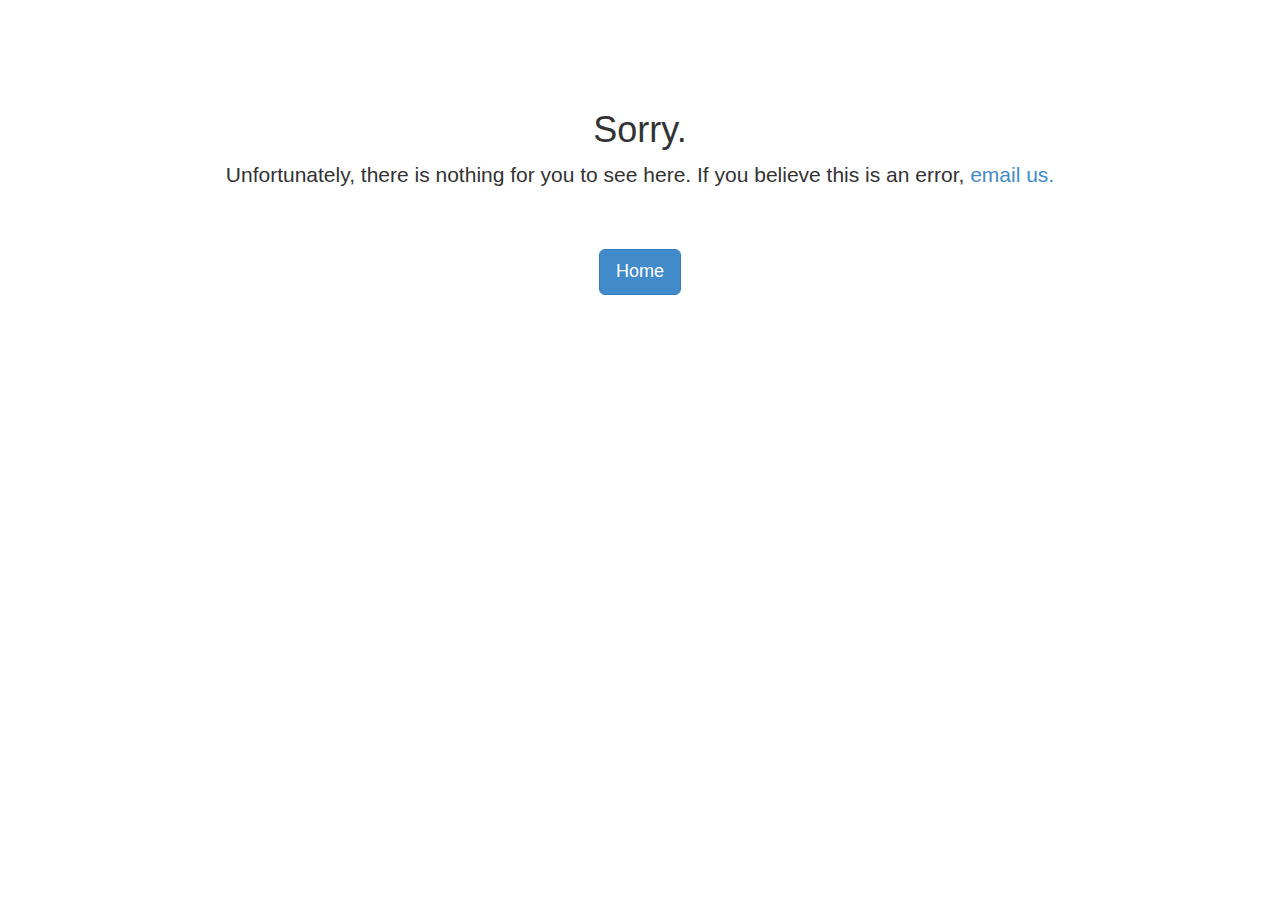
<file: css/index.html>
<!DOCTYPE html>
<html lang="en">
  <head>
    <meta charset="utf-8">
    <meta name="viewport" content="width=device-width, initial-scale=1.0">
    <meta name="description" content="">
    <meta name="author" content="">

    <title>CypherSolutions</title>

    <!-- Bootstrap core CSS -->
    <link href="sorry.css" rel="stylesheet">

    <!-- Custom styles for this template -->
    <link href="sorry2.css" rel="stylesheet">

  </head>

  <body>

    

    <div class="container">

      <div class="starter-template">
        <h1>Sorry.</h1>
        <p class="lead">Unfortunately, there is nothing for you to see here. If you believe this is an error, <a href="mailto:grumpy@cypherservers.com">email us.</a></p>
      </div>

      <center><a href="http://cypherservers.com/"><button class="btn btn-primary btn-lg">Home</button></a></center>

    </div><!-- /.container -->


  </body>
</html>
</file>
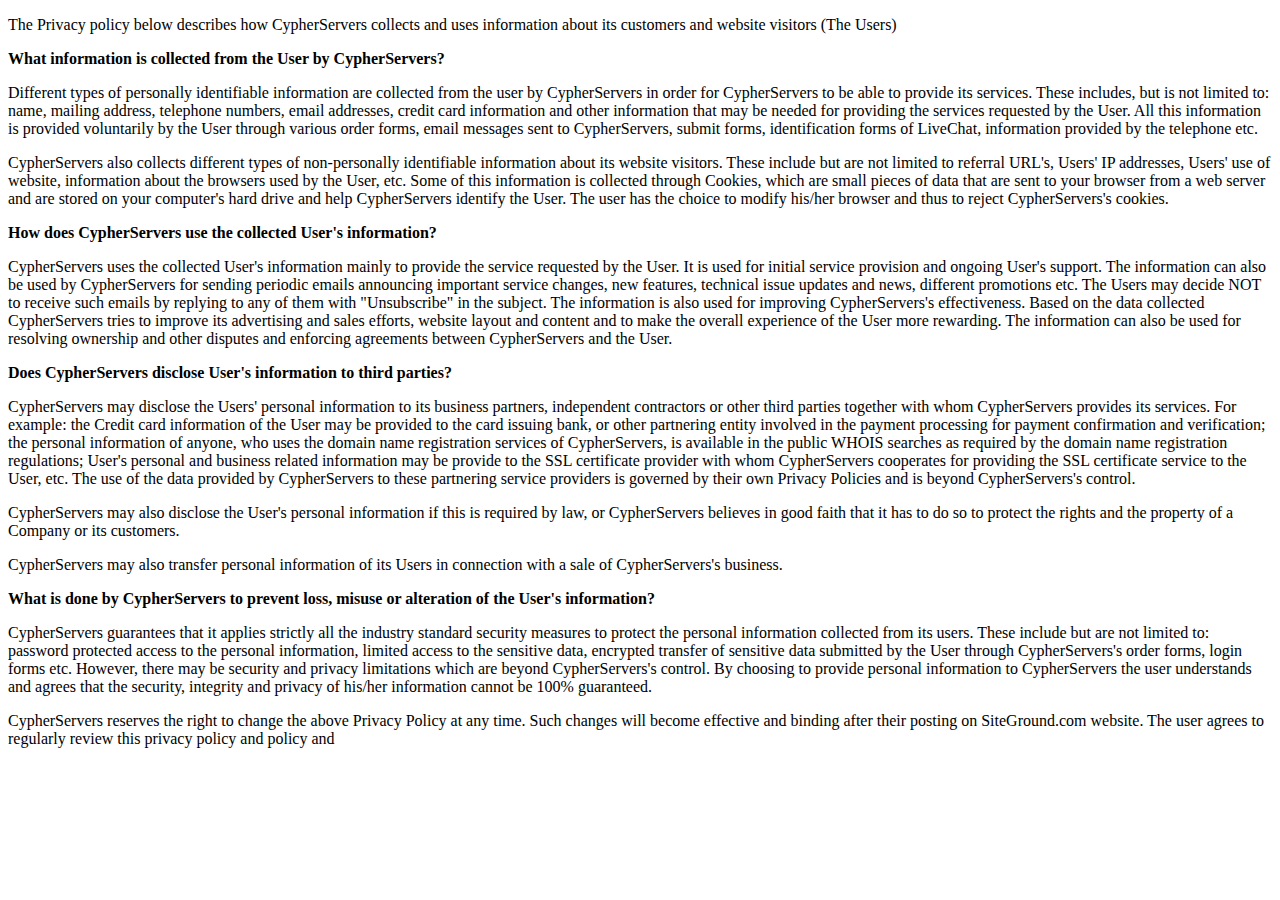
<file: privacy.html>
<!DOCTYPE html PUBLIC "-//W3C//DTD XHTML 1.0 Transitional//EN" "http://www.w3.org/TR/xhtml1/DTD/xhtml1-transitional.dtd">
<html xmlns="http://www.w3.org/1999/xhtml">
<head>
<meta http-equiv="Content-Type" content="text/html; charset=utf-8" />
<title>Privacy Policy</title>
</head>

<body>
     <p>The Privacy policy below describes how CypherServers collects and uses information about its customers and website visitors (The Users)</p>

<p><strong>What information is collected from the User by CypherServers?</strong></p>

<p>Different types of personally identifiable information are collected from the user by CypherServers in order for CypherServers to be able to provide its services. These includes, but is not limited to: name, mailing address, telephone numbers, email addresses, credit card information and other information that may be needed for providing the services requested by the User. All this information is provided voluntarily by the User through various order forms, email messages sent to CypherServers, submit forms, identification forms of LiveChat, information provided by the telephone etc.</p>

<p>CypherServers also collects different types of non-personally identifiable information about its website visitors. These include but are not limited to referral URL's, Users' IP addresses, Users' use of website, information about the browsers used by the User, etc. Some of this information is collected through Cookies, which are small pieces of data that are sent to your browser from a web server and are stored on your computer's hard drive and help CypherServers identify the User. The user has the choice to modify his/her browser and thus to reject CypherServers's cookies.</p>

<p><strong>How does CypherServers use the collected User's information?</strong></p>

<p>CypherServers uses the collected User's information mainly to provide the service requested by the User. It is used for initial service provision and ongoing User's support. The information can also be used by CypherServers for sending periodic emails announcing important service changes, new features, technical issue updates and news, different promotions etc. The Users may decide NOT to receive such emails by replying to any of them with "Unsubscribe" in the subject. The information is also used for improving CypherServers's effectiveness. Based on the data collected CypherServers tries to improve its advertising and sales efforts, website layout and content and to make the overall experience of the User more rewarding. The information can also be used for resolving ownership and other disputes and enforcing agreements between CypherServers and the User.</p>

<p><strong>Does CypherServers disclose User's information to third parties?</strong></p>

<p>CypherServers may disclose the Users' personal information to its business partners, independent contractors or other third parties together with whom CypherServers provides its services. For example: the Credit card information of the User may be provided to the card issuing bank, or other partnering entity involved in the payment processing for payment confirmation and verification; the personal information of anyone, who uses the domain name registration services of CypherServers, is available in the public WHOIS searches as required by the domain name registration regulations; User's personal and business related information may be provide to the SSL certificate provider with whom CypherServers cooperates for providing the SSL certificate service to the User, etc. The use of the data provided by CypherServers to these partnering service providers is governed by their own Privacy Policies and is beyond CypherServers's control.</p>

<p>CypherServers may also disclose the User's personal information if this is required by law, or CypherServers believes in good faith that it has to do so to protect the rights and the property of a Company or its customers.</p>

<p>CypherServers may also transfer personal information of its Users in connection with a sale of CypherServers's business.</p>

<p><strong>What is done by CypherServers to prevent loss, misuse or alteration of the User's information?</strong></p>

<p>CypherServers guarantees that it applies strictly all the industry standard security measures to protect the personal information collected from its users. These include but are not limited to: password protected access to the personal information, limited access to the sensitive data, encrypted transfer of sensitive data submitted by the User through CypherServers's order forms, login forms etc. However, there may be security and privacy limitations which are beyond CypherServers's control. By choosing to provide personal information to CypherServers the user understands and agrees that the security, integrity and privacy of his/her information cannot be 100% guaranteed.</p>

<p>CypherServers reserves the right to change the above Privacy Policy at any time. Such changes will become effective and binding after their posting on SiteGround.com website. The user agrees to regularly review this privacy policy and  policy and</p>

</body>
</html>
</file>
<file: css/sorry2.css>
body {
  padding-top: 50px;
}
.starter-template {
  padding: 40px 15px;
  text-align: center;
}
</file>
